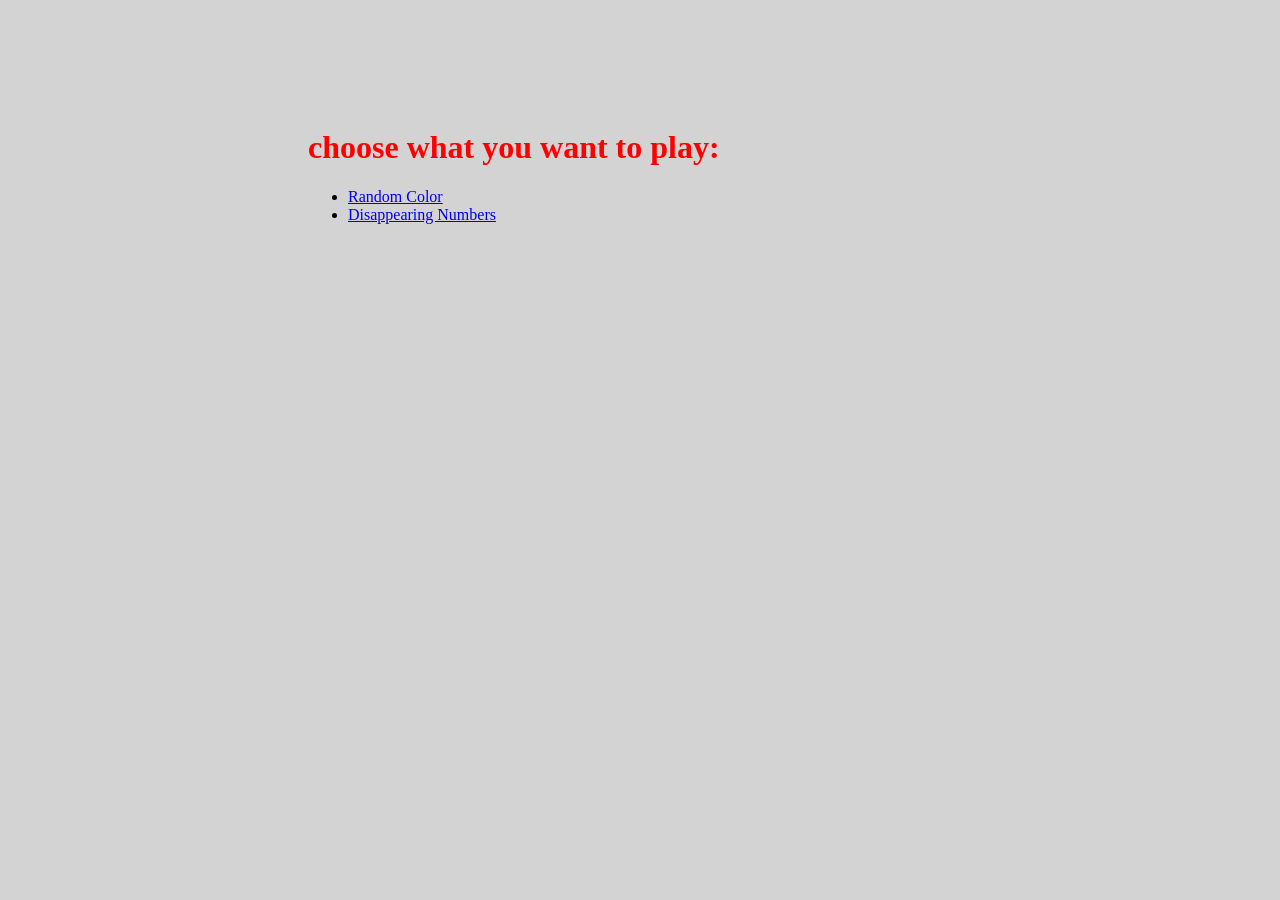
<file: index.html>
<!DOCTYPE html>
<html lang="en">
<head>
  <meta charset="UTF-8">
  <meta name="viewport" content="width=device-width, initial-scale=1.0">
  <meta http-equiv="X-UA-Compatible" content="ie=edge">
  <link rel="stylesheet" href="style.css">
  <title>Mid Term Exam</title>
</head>
<body>

<h1>choose what you want to play:</h1>
<ul>
  <li>
<a href="ranpic.html">Random Color</a>
</li>

  <li>
<a href="rannum.html">Disappearing Numbers</a>

</li>
</ul>
</body>
</html>


<script src="index.js" charset="utf 8"></script>
</file>
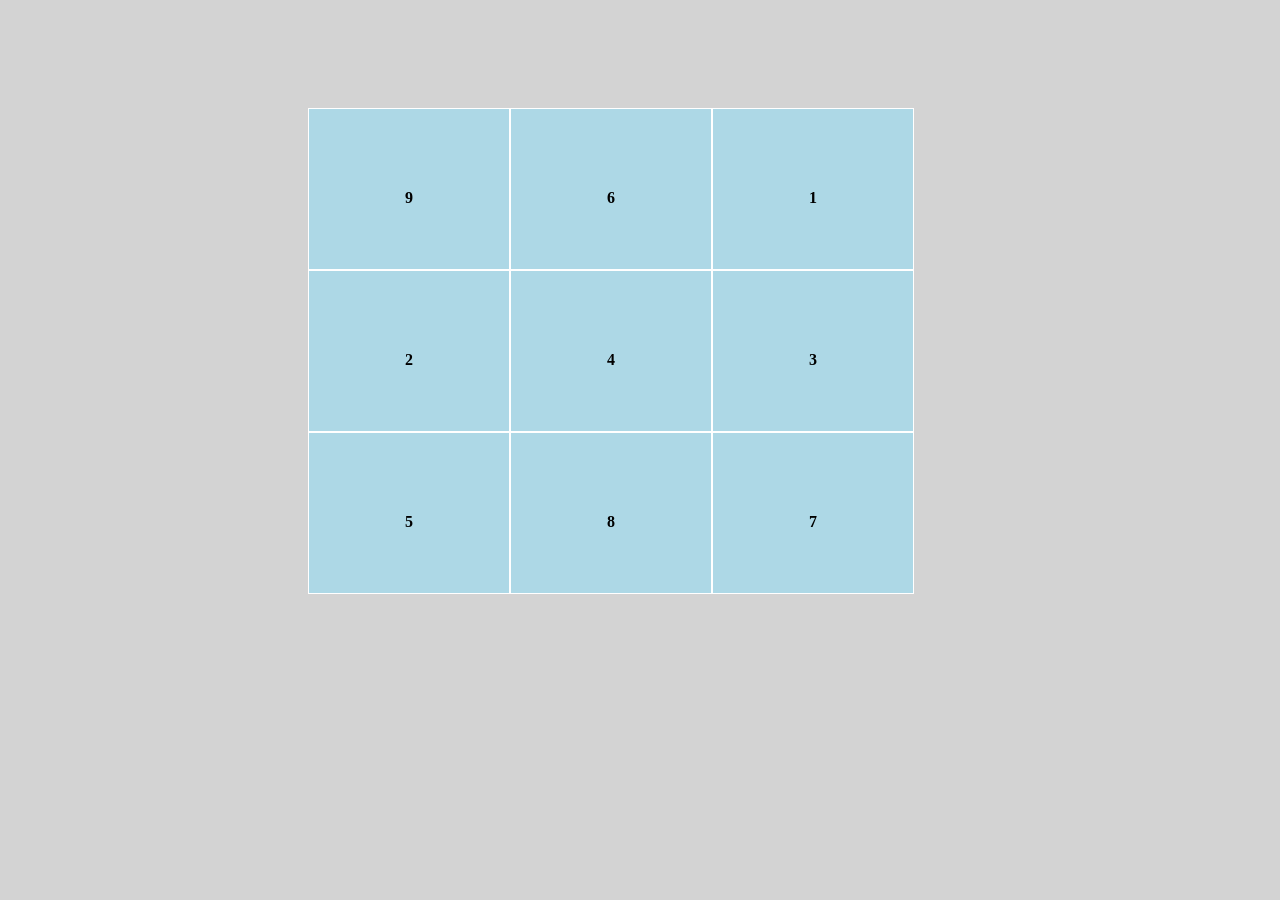
<file: rannum.html>
<!DOCTYPE html>
<html lang="en">

<head>
  <meta charset="UTF-8">
  <meta name="viewport" content="width=device-width, initial-scale=1.0">
  <meta http-equiv="X-UA-Compatible" content="ie=edge">
  <link rel="stylesheet" href="style.css">
  <title>Mid Term Exam</title>
</head>

<body onload="load()">

  <div class="mid2">


    <div  id="t1" class="t" onMouseOver="play2('t1')" >

     1

    </div>
    <div id="t2" class="t" onMouseOver="play2('t2')">

      2

    </div>
    <div id="t3" class="t" onMouseOver="play2('t3')">

      3

    </div>


    <div id="t4" class="t" onMouseOver="play2('t4')">

      4

    </div>
    <div id="t5" class="t" onMouseOver="play2('t5')">

      5

    </div>
    <div id="t6" class="t" onMouseOver="play2('t6')">

    6

    </div>

    <div id="t7" class="t" onMouseOver="play2('t7')">

      7

    </div>
    <div id="t8" class="t" onMouseOver="play2('t8')">

    8

    </div>

    <div id="t9" class="t" onMouseOver="play2('t9')">

    9


    </div>


  </div>


</body>

</html>

<script src="index.js" charset="utf 8"></script>
</file>
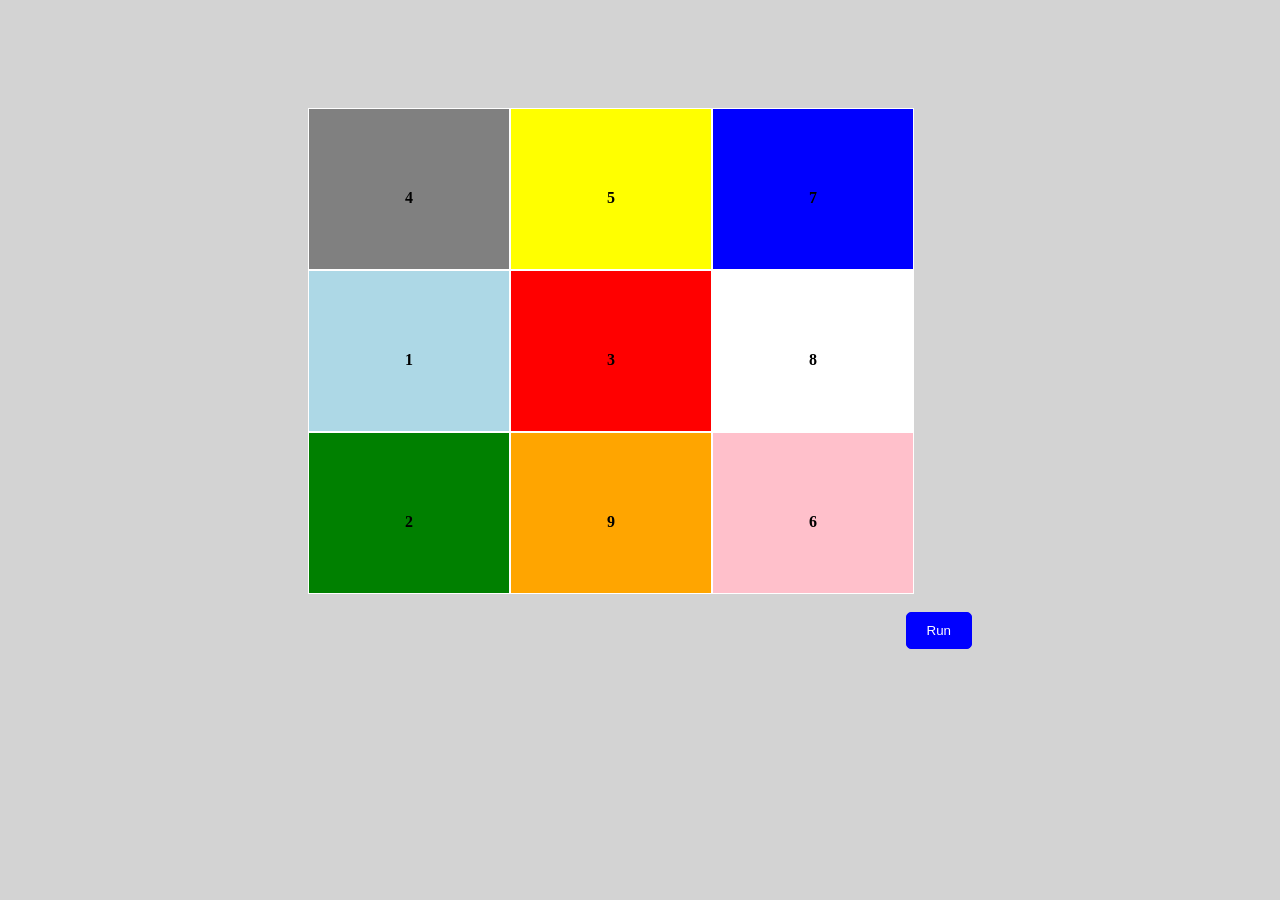
<file: ranpic.html>
<!DOCTYPE html>
<html lang="en">

<head>
  <meta charset="UTF-8">
  <meta name="viewport" content="width=device-width, initial-scale=1.0">
  <meta http-equiv="X-UA-Compatible" content="ie=edge">
  <link rel="stylesheet" href="style.css">
  <title>Mid Term Exam</title>
</head>

<body onload="play1()">

  <div class="mid2">
    <div  id="t1" class="t">

      1

    </div>
    <div id="t2" class="t">

      2

    </div>
    <div id="t3" class="t">

      3

    </div>


    <div id="t4" class="t">

      4

    </div>
    <div id="t5" class="t">

      5

    </div>
    <div id="t6" class="t">

    6

    </div>

    <div id="t7" class="t">

      7

    </div>
    <div id="t8" class="t">

    8

    </div>

    <div id="t9" class="t">

    9


    </div>


  </div>


  <br>

  <button  type="button" class="butt"  onclick="document.getElementById('demo').innerHTML = play1()">
    Run </button>



</body>

</html>


<script src="index.js" charset="utf 8"></script>
</file>
<file: style.css>
body{
background-color: lightgray;
width= 100%;
padding: 100px 300px;}

h1{color:red;}



.butt {
  padding: 10px 20px;
  background-color: blue;
  color: white;
  border: 1px solid blue;
  border-radius: 5px;
  float: right;

}

.t{
background-color: lightblue;
margin-right: -4px;
display: inline-block;
width: 200px;
height: 80px;
padding-top: 80px;
text-align: center;
border: 1px solid white;
font-weight: bold;
}



.invisible {
  visibility: hidden;
}
</file>
